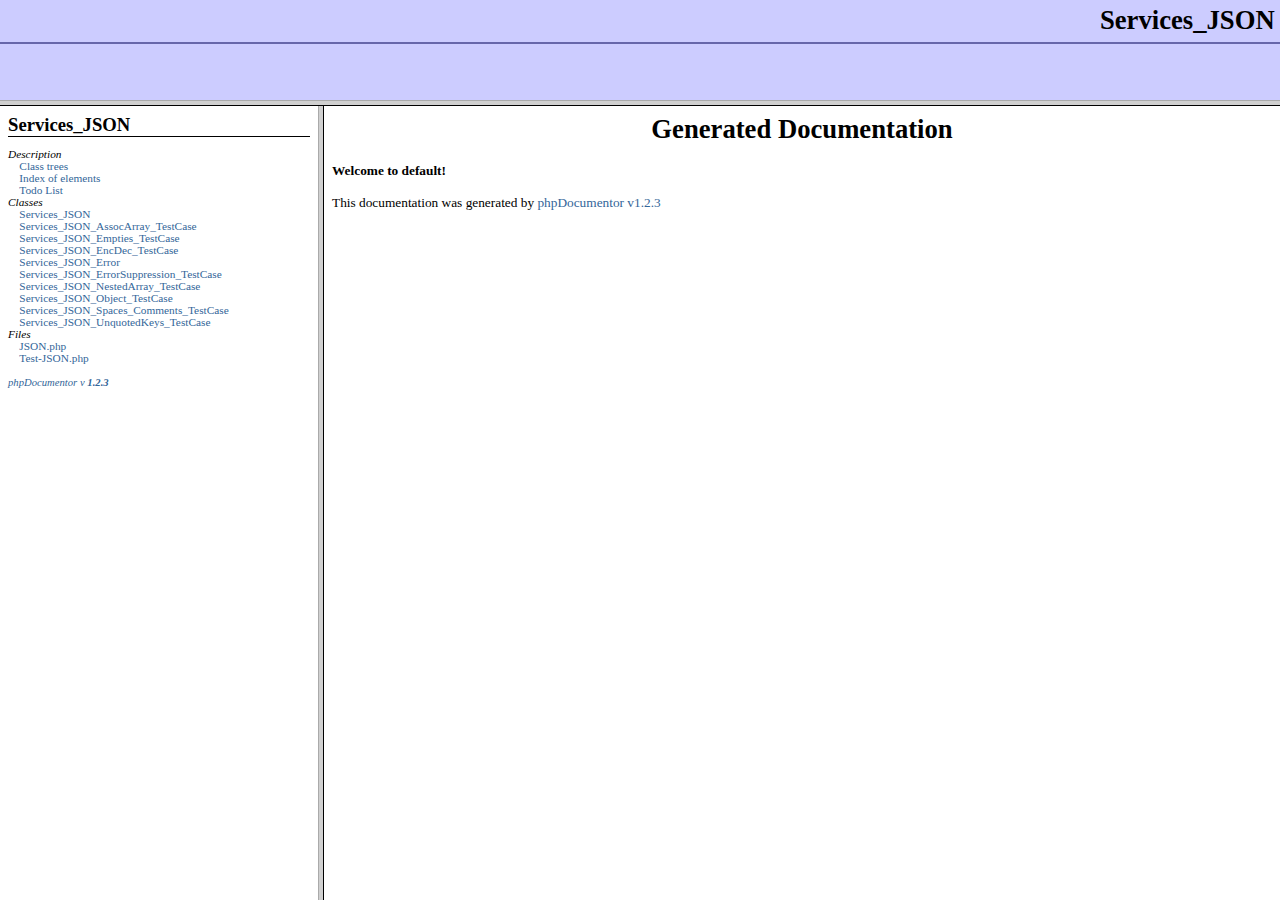
<file: server/JSON/doc/index.html>
<?xml version="1.0" encoding="iso-8859-1"?>
<!DOCTYPE html 
     PUBLIC "-//W3C//DTD XHTML 1.0 Transitional//FR"
     "http://www.w3.org/TR/xhtml1/DTD/xhtml1-frameset.dtd">
   <html xmlns="http://www.w3.org/1999/xhtml">
<head>
	<!-- Generated by phpDocumentor on Tue, 27 Jun 2006 22:54:25 -0700  -->
  <title>Generated Documentation</title>
  <meta http-equiv='Content-Type' content='text/html; charset=iso-8859-1'/>
</head>

<FRAMESET rows='100,*'>
	<FRAME src='packages.html' name='left_top' frameborder="1" bordercolor="#999999">
	<FRAMESET cols='25%,*'>
		<FRAME src='li_Services_JSON.html' name='left_bottom' frameborder="1" bordercolor="#999999">
		<FRAME src='blank.html' name='right' frameborder="1" bordercolor="#999999">
	</FRAMESET>
	<NOFRAMES>
		<H2>Frame Alert</H2>
		<P>This document is designed to be viewed using the frames feature.
		If you see this message, you are using a non-frame-capable web client.</P>
	</NOFRAMES>
</FRAMESET>
</HTML>
</file>
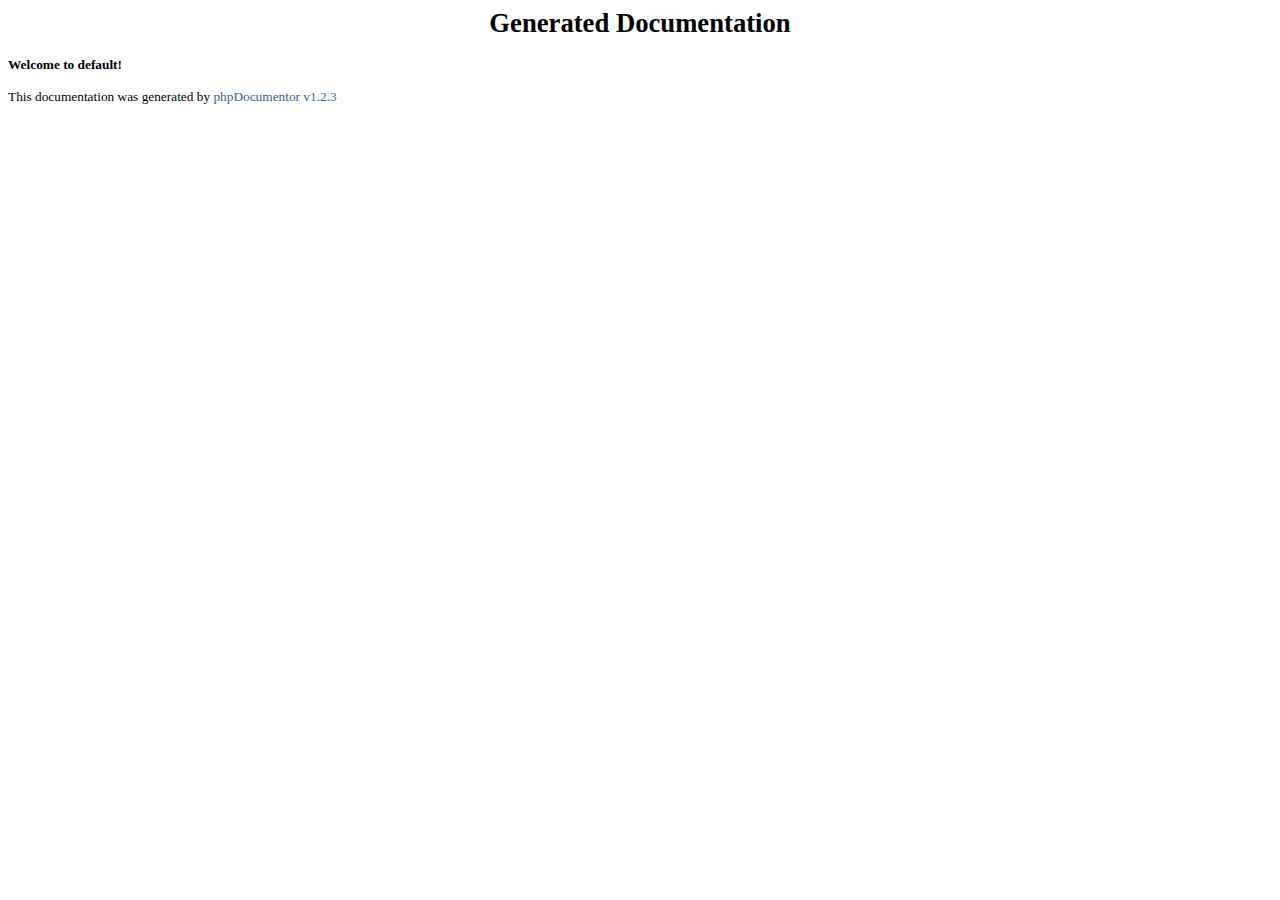
<file: server/JSON/doc/blank.html>
<html>
<head>
	<title>Generated Documentation</title>
			<link rel="stylesheet" href="media/stylesheet.css" />
			<meta http-equiv='Content-Type' content='text/html; charset=iso-8859-1'/>
</head>
<body>
<div align="center"><h1>Generated Documentation</h1></div>
<b>Welcome to default!</b><br />
<br />
This documentation was generated by <a href="http://www.phpdoc.org">phpDocumentor v1.2.3</a><br />
</body>
</html>
</file>
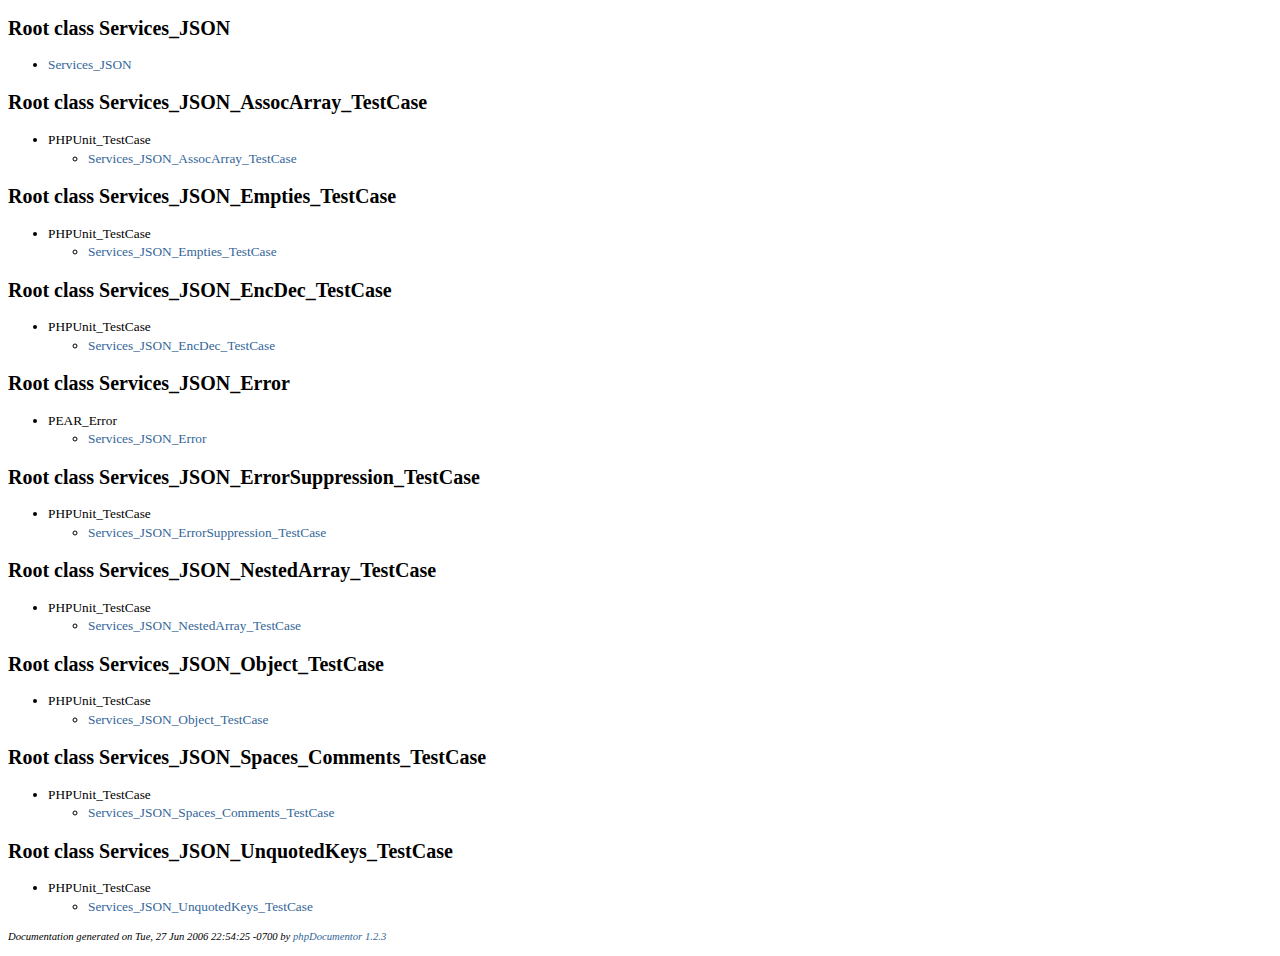
<file: server/JSON/doc/classtrees_Services_JSON.html>
<?xml version="1.0" encoding="iso-8859-1"?>
<!DOCTYPE html PUBLIC "-//W3C//DTD XHTML 1.0 Transitional//EN" "http://www.w3.org/TR/xhtml1/DTD/xhtml1-transitional.dtd">
  <html xmlns="http://www.w3.org/1999/xhtml">
		<head>
			<!-- template designed by Marco Von Ballmoos -->
			<title></title>
			<link rel="stylesheet" href="media/stylesheet.css" />
			<meta http-equiv='Content-Type' content='text/html; charset=iso-8859-1'/>
		</head>
		<body>
						
<!-- Start of Class Data -->
<H2>
	
</H2>
<h2>Root class Services_JSON</h2>
<ul>
<li><a href="Services_JSON/Services_JSON.html">Services_JSON</a></li></ul>

<h2>Root class Services_JSON_AssocArray_TestCase</h2>
<ul>
<li>PHPUnit_TestCase<ul><li><a href="Services_JSON/Services_JSON_AssocArray_TestCase.html">Services_JSON_AssocArray_TestCase</a></li></ul></li></ul>

<h2>Root class Services_JSON_Empties_TestCase</h2>
<ul>
<li>PHPUnit_TestCase<ul><li><a href="Services_JSON/Services_JSON_Empties_TestCase.html">Services_JSON_Empties_TestCase</a></li></ul></li></ul>

<h2>Root class Services_JSON_EncDec_TestCase</h2>
<ul>
<li>PHPUnit_TestCase<ul><li><a href="Services_JSON/Services_JSON_EncDec_TestCase.html">Services_JSON_EncDec_TestCase</a></li></ul></li></ul>

<h2>Root class Services_JSON_Error</h2>
<ul>
<li>PEAR_Error<ul><li><a href="Services_JSON/Services_JSON_Error.html">Services_JSON_Error</a></li></ul></li></ul>

<h2>Root class Services_JSON_ErrorSuppression_TestCase</h2>
<ul>
<li>PHPUnit_TestCase<ul><li><a href="Services_JSON/Services_JSON_ErrorSuppression_TestCase.html">Services_JSON_ErrorSuppression_TestCase</a></li></ul></li></ul>

<h2>Root class Services_JSON_NestedArray_TestCase</h2>
<ul>
<li>PHPUnit_TestCase<ul><li><a href="Services_JSON/Services_JSON_NestedArray_TestCase.html">Services_JSON_NestedArray_TestCase</a></li></ul></li></ul>

<h2>Root class Services_JSON_Object_TestCase</h2>
<ul>
<li>PHPUnit_TestCase<ul><li><a href="Services_JSON/Services_JSON_Object_TestCase.html">Services_JSON_Object_TestCase</a></li></ul></li></ul>

<h2>Root class Services_JSON_Spaces_Comments_TestCase</h2>
<ul>
<li>PHPUnit_TestCase<ul><li><a href="Services_JSON/Services_JSON_Spaces_Comments_TestCase.html">Services_JSON_Spaces_Comments_TestCase</a></li></ul></li></ul>

<h2>Root class Services_JSON_UnquotedKeys_TestCase</h2>
<ul>
<li>PHPUnit_TestCase<ul><li><a href="Services_JSON/Services_JSON_UnquotedKeys_TestCase.html">Services_JSON_UnquotedKeys_TestCase</a></li></ul></li></ul>

	<p class="notes" id="credit">
		Documentation generated on Tue, 27 Jun 2006 22:54:25 -0700 by <a href="http://www.phpdoc.org" target="_blank">phpDocumentor 1.2.3</a>
	</p>
	</body>
</html>
</file>
<file: server/JSON/doc/media/stylesheet.css>
a { color: #336699; text-decoration: none; }
a:hover { color: #6699CC; text-decoration: underline; }
a:active { color: #6699CC; text-decoration: underline; }

body { background : #FFFFFF; }
body, table { font-family: Georgia, Times New Roman, Times, serif; font-size: 10pt }
p, li { line-height: 140% }
a img { border: 0px; }
dd { margin-left: 0px; padding-left: 1em; }

/* Page layout/boxes */

.info-box {}
.info-box-title { margin: 1em 0em 0em 0em; padding: .25em; font-weight: normal; font-size: 14pt; border: 2px solid #999999; background-color: #CCCCFF }
.info-box-body { border: 1px solid #999999; padding: .5em; }
.nav-bar { font-size: 8pt; white-space: nowrap; text-align: right; padding: .2em; margin: 0em 0em 1em 0em; }

.oddrow { background-color: #F8F8F8; border: 1px solid #AAAAAA; padding: .5em; margin-bottom: 1em}
.evenrow { border: 1px solid #AAAAAA; padding: .5em; margin-bottom: 1em}

.page-body { max-width: 800px; margin: auto; }
.tree dl { margin: 0px }

/* Index formatting classes */

.index-item-body { margin-top: .5em; margin-bottom: .5em}
.index-item-description { margin-top: .25em }
.index-item-details { font-weight: normal; font-style: italic; font-size: 8pt }
.index-letter-section { background-color: #EEEEEE; border: 1px dotted #999999; padding: .5em; margin-bottom: 1em}
.index-letter-title { font-size: 12pt; font-weight: bold }
.index-letter-menu { text-align: center; margin: 1em }
.index-letter { font-size: 12pt }

/* Docbook classes */

.description {}
.short-description { font-weight: bold; color: #666666; }
.tags {	padding-left: 0em; margin-left: 3em; color: #666666; list-style-type: square; }
.parameters {	padding-left: 0em; margin-left: 3em; font-style: italic; list-style-type: square; }
.redefinitions { font-size: 8pt; padding-left: 0em; margin-left: 2em; }
.package {  }
.package-title { font-weight: bold; font-size: 14pt; border-bottom: 1px solid black }
.package-details { font-size: 85%; }
.sub-package { font-weight: bold; font-size: 120% }
.tutorial { border-width: thin; border-color: #0066ff }
.tutorial-nav-box { width: 100%; border: 1px solid #999999; background-color: #F8F8F8; }
.nav-button-disabled { color: #999999; }
.nav-button:active, 
.nav-button:focus, 
.nav-button:hover { background-color: #DDDDDD; outline: 1px solid #999999; text-decoration: none }
.folder-title { font-style: italic }

/* Generic formatting */

.field { font-weight: bold; }
.detail { font-size: 8pt; }
.notes { font-style: italic; font-size: 8pt; }
.separator { background-color: #999999; height: 2px; }
.warning {  color: #FF6600; }
.disabled { font-style: italic; color: #999999; }

/* Code elements */

.line-number {  }

.class-table { width: 100%; }
.class-table-header { border-bottom: 1px dotted #666666; text-align: left}
.class-name { color: #000000; font-weight: bold; }

.method-summary { padding-left: 1em; font-size: 8pt }
.method-header { }
.method-definition { margin-bottom: .3em }
.method-title { font-weight: bold; }
.method-name { font-weight: bold; }
.method-signature { font-size: 85%; color: #666666; margin: .5em 0em }
.method-result { font-style: italic; }

.var-summary { padding-left: 1em; font-size: 8pt; }
.var-header { }
.var-title { margin-bottom: .3em }
.var-type { font-style: italic; }
.var-name { font-weight: bold; }
.var-default {}
.var-description { font-weight: normal; color: #000000; }

.include-title {  }
.include-type { font-style: italic; }
.include-name { font-weight: bold; }

.const-title {  }
.const-name { font-weight: bold; }

/* Syntax highlighting */

.src-code {  border: 1px solid #336699; padding: 1em; background-color: #EEEEEE; }

.src-comm { color: green; }
.src-id {  }
.src-inc { color: #0000FF; }
.src-key { color: #0000FF; }
.src-num { color: #CC0000; }
.src-str { color: #66cccc; }
.src-sym { font-weight: bold; }
.src-var { }

.src-php { font-weight: bold; }

.src-doc { color: #009999 }
.src-doc-close-template { color: #0000FF }
.src-doc-coretag { color: #0099FF; font-weight: bold }
.src-doc-inlinetag { color: #0099FF }
.src-doc-internal { color: #6699cc }
.src-doc-tag { color: #0080CC }
.src-doc-template { color: #0000FF }
.src-doc-type { font-style: italic }
.src-doc-var { font-style: italic }

/* tutorial */

.authors {  }
.author { font-style: italic; font-weight: bold }
.author-blurb { margin: .5em 0em .5em 2em; font-size: 85%; font-weight: normal; font-style: normal }
.example { border: 1px dashed #999999; background-color: #EEEEEE; padding: .5em }
.listing { border: 1px dashed #999999; background-color: #EEEEEE; padding: .5em; white-space: nowrap }
.release-info { font-size: 85%; font-style: italic; margin: 1em 0em }
.ref-title-box {  }
.ref-title {  }
.ref-purpose { font-style: italic; color: #666666 }
.ref-synopsis {  }
.title { font-weight: bold; margin: 1em 0em 0em 0em; padding: .25em; border: 2px solid #999999; background-color: #CCCCFF  }
.cmd-synopsis { margin: 1em 0em }
.cmd-title { font-weight: bold }
.toc { margin-left: 2em; padding-left: 0em }
</file>
